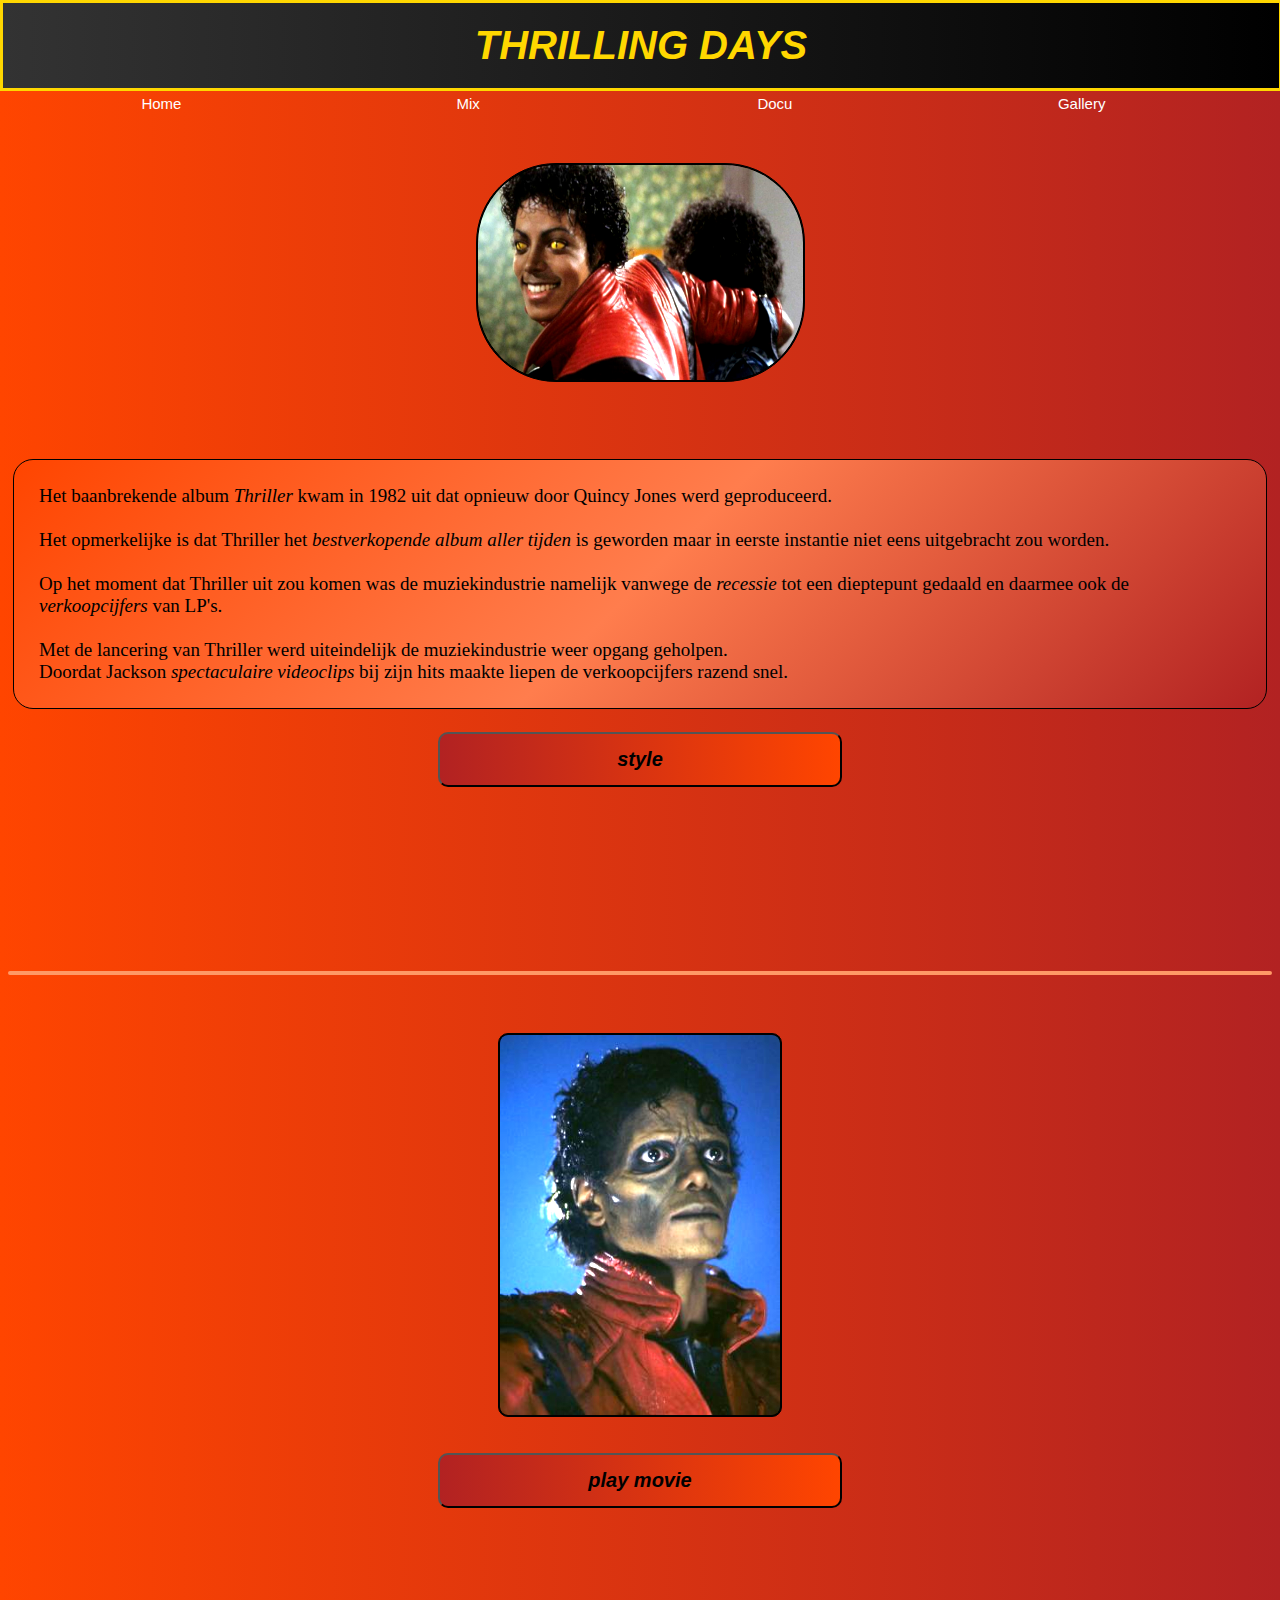
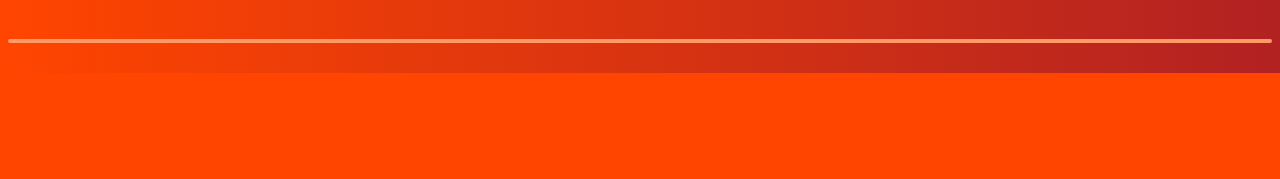
<file: MJ03.html>
<!DOCTYPE html> 

<html>    

<head>

<br>

<title>Michael Jackson.nl   </title>

<link rel="stylesheet" href="style3.css" >

<meta name="viewport" content="width=device-width, initial-scale=1.0, maximum-scale=1.0, user-scalable=no">



</head>



<body>



<div>
<h1 id="Thriller" > <strong>THRILLING DAYS  </strong></h1>


<button class="menu-btn" onclick="window.location.href= 'index.html';">Home</button>
<button class="menu-btn" onclick="window.location.href= 'https://www.youtube.com/watch?v=yO3oClutilQ';">Mix</button>
<button class="menu-btn" onclick="window.location.href= 'https://www.youtube.com/watch?v=PXWRyvoYnic';">Docu</button>




<button class="menu-btn" onclick="window.location.href= 'MJ04.html';">Gallery</button>

<br>
<br>
<br>
<br>



</div>
<div>

<img id= "Creep"  value="PLAY"  onclick="play()">
<audio id="audio"></audio>

<br>
<br>
<br>
<br>

<p id="thrill">

  </p>
<br>
<button id="Appleh" onclick="addClasses()">style</button>
<br>
<br>
<br>
<br>
<br>
<br>
<br>
<br>
<br>
</div>
<div>
<h5 class="balk"></h5>
</div>
<br>
<br>

<div>
<img id= "Paris">

<br>
<br>



<button id="Appleh"  onclick="window.location.href= 'https://www.youtube.com/watch?v=sOnqjkJTMaA';">play movie</button>
</div>


<br>
<br>
<br>
<br>

<audio  id="public" controls="controls" autoplay>
 <source src="" type="audio/mpeg" />
   <source src="" type="audio/wav" />
</audio>
</div>
<br>
<br>
<h5 class="balk"></h5>
<br>
<div class="grid-container">
<div class="item footer">
<br>


<br>





<br>
<br>
<br>
<br>







</div>
<script src= "script2.js"> </script>



<script>
document.getElementById("public").setAttribute('src', 'muziek/background sounds/Thriller laugs nouv.mp3');
</script>







<script>
//Get our img element by using document.getElementById
var img = document.getElementById("Creep");

//Set the src property of our element to the new image URL
img.src = 'images/thriller-michael-jackson.png';
</script>

<script> 
document.getElementById("thrill").innerHTML="Het baanbrekende album <em>Thriller</em> kwam in 1982 uit dat opnieuw door Quincy Jones werd geproduceerd.<br><br>Het opmerkelijke is dat Thriller het <em>bestverkopende album aller tijden</em> is geworden maar in eerste instantie niet eens uitgebracht zou worden.<br><br>Op het moment dat Thriller uit zou komen was de muziekindustrie namelijk vanwege de <em>recessie</em> tot een dieptepunt gedaald en daarmee ook de <em>verkoopcijfers</em> van LP's.<br><br>Met de lancering van Thriller werd uiteindelijk de muziekindustrie weer opgang geholpen. <br>Doordat Jackson <em>spectaculaire videoclips</em> bij zijn hits maakte liepen de verkoopcijfers razend snel.";
</script>

 <script>
//Get our img element by using document.getElementById
var img = document.getElementById("Paris");

//Set the src property of our element to the new image URL
img.src = 'images/752068 michael jackson in a scene from thriller.png';
</script>

<script>
//Get our img element by using document.getElementById
var img = document.getElementById("luister");

//Set the src property of our element to the new image URL
img.src = 'images/luisterrijk.png';
</script>

<script>
//Get our img element by using document.getElementById
var img = document.getElementById("mimo");

//Set the src property of our element to the new image URL
img.src = 'images/mimo.png';
</script>



</body>


</html>
</file>
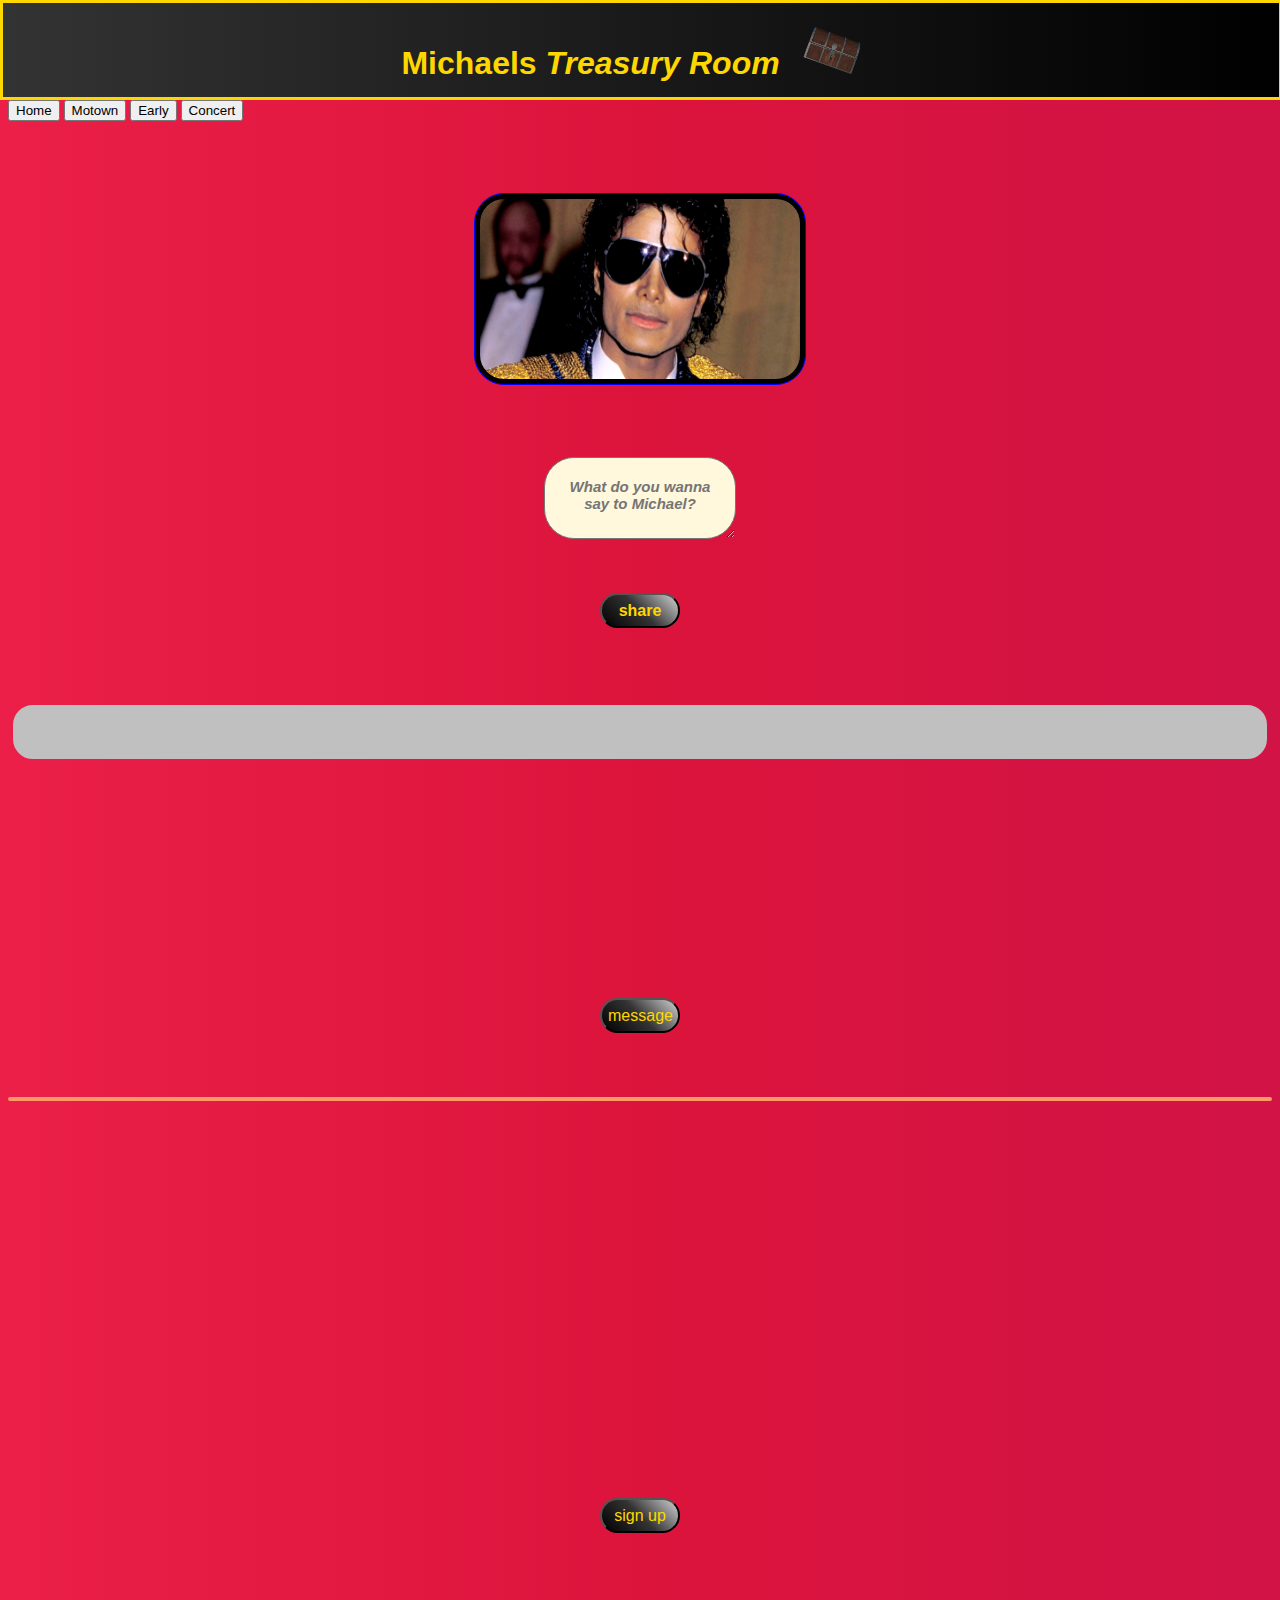
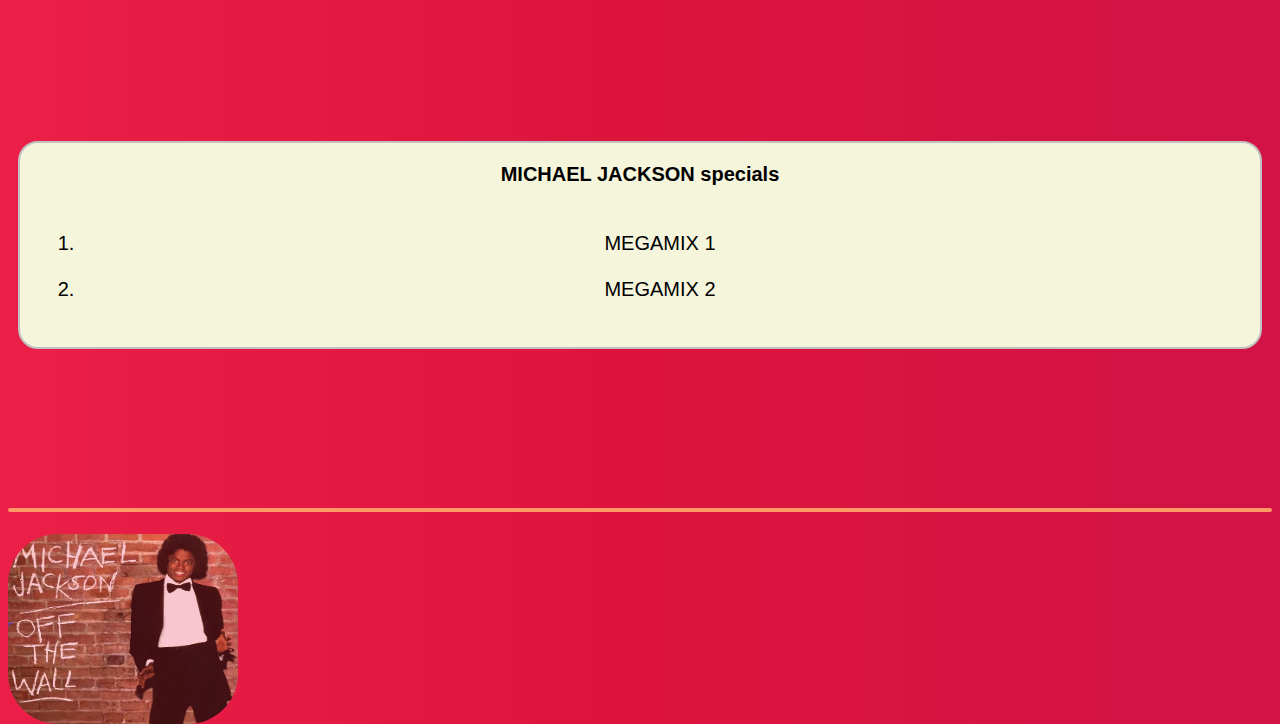
<file: MJ05.html>
<!DOCTYPE html> 

<html>    

<head>

<br>

<title>Michael Jackson.nl   </title>

<link rel="stylesheet" href="style.css" >
<meta name="viewport" content="width=device-width, initial-scale=1.0, maximum-scale=1.0, user-scalable=no">

</head>





<body>
<div>
<h1 class="kop" ><strong>  Michaels <em>Treasury Room</em>  <img id="schatkistje"> </strong> </h1>
<button class="menu-btn" onclick="window.location.href= 'index.html';">Home</button>
<button class="menu-btn" onclick="window.location.href=  'https://www.youtube.com/watch?v=ZXmjhRkPVFc';"> Motown</button>
<button class="menu-btn" onclick="window.location.href= 'MJ07.html';">Early </button>

<button class="menu-btn" onclick="window.location.href= 'https://www.youtube.com/watch?v=5DQJTMJPMkc&t=46s';">Concert</button>



</div>
<br>
<br>
<br>
<br>
<div>


<img id= "Lovely" value="PLAY"  onclick="play()">
<audio id="audio" src="muziek/background sounds/I love you.mp3" ></audio>



<br>
<br>
<br>
<br>
<textarea id= "postText" rows = "3" cols = "18" placeholder="What do you wanna say to Michael?"></textarea> 
<br>

<br>
<br>



<button id="Deel" onclick =share()> share </button>

<br>
<br>
<br>
<br>


<p id="posts"></p>
<br>
<br>



<IFRAME id="weather" SRC="MJ09.html" NORESIZE SCROLLING=NO HSPACE=0 VSPACE=0 FRAMEBORDER=0 MARGINHEIGHT=0 MARGINWIDTH=0  WIDTH=348 HEIGHT=275></IFRAME>





</div>
<div>
<h5 class="balk"></h5>
</div>
<div>

<IFRAME id="weather" SRC="https://shiphorn.netlify.app/dancer" NORESIZE SCROLLING=NO HSPACE=0 VSPACE=0 FRAMEBORDER=0 MARGINHEIGHT=0 MARGINWIDTH=0  WIDTH=348 HEIGHT=375></IFRAME>

 

<button class= "Login" onclick="window.location.href= 'sign up.html';">sign up</button>

<br>
<br>
<br>
<br>
<br>
<br>
<br>
<br>
<br>
<br>

</div>

<div>
<br><ul class= "lp"> <strong> MICHAEL JACKSON <span id="specials">specials </span> </strong> 
<br>
<br>

 <br>



<ol id="list">  

  <li id="bad">
    <span class="song" onclick="playAudio('muziek/songs03/Michael Jackson - Megamix 01.mp3', this)">
      MEGAMIX <span class="number">1</span>
    </span>
  </li>

  <br>

  <li id="bad">
    <span class="song" onclick="playAudio('muziek/songs03/Michael Jackson - Megamix 03.mp3', this)">
      MEGAMIX <span class="number">2</span>
    </span>
  </li>

</ol>

<br>
<br>

</div>
 <br>
<br>
<br>
<br>
<br>
<br>
<br>

 
<div>
<h5 class="balk"></h5>
</div>

<div>

 <img id="Prince">

</div



<br>
<br>

<br>
<br>
<br>
<br>
<br>
<br>





<br>
<br>


<script src= "script2.js"> </script>

<script>
document.getElementById("horn").setAttribute('src', 'muziek/background sounds/scream.mp3');
</script>





<script>

//Get our img element by using document.getElementById
var img = document.getElementById("suffi");

//Set the src property of our element to the new image URL
img.src = 'images/MJ.gif';
</script>

<script>

//Get our img element by using document.getElementById
var img = document.getElementById("Lovely");

//Set the src property of our element to the new image URL
img.src = 'images/Michael Jackson sunglasses.png';
</script>




<script>

//Get our img element by using document.getElementById
var img = document.getElementById("ball");

//Set the src property of our element to the new image URL
img.src = 'images/Discoball.gif';
</script>


<script>

//Get our img element by using document.getElementById
var img = document.getElementById("dance");

//Set the src property of our element to the new image URL
img.src = 'images/The dance king.gif';
</script>


 <script>

//Get our img element by using document.getElementById
var img = document.getElementById("Prince");

//Set the src property of our element to the new image URL
img.src = 'images/Michael Jackson Off  the wall.png';
</script>

<script>

//Get our img element by using document.getElementById
var img = document.getElementById("schatkistje");

//Set the src property of our element to the new image URL
img.src = 'images/schatkist Michael.png';
</script>

</body>


</html>
</file>
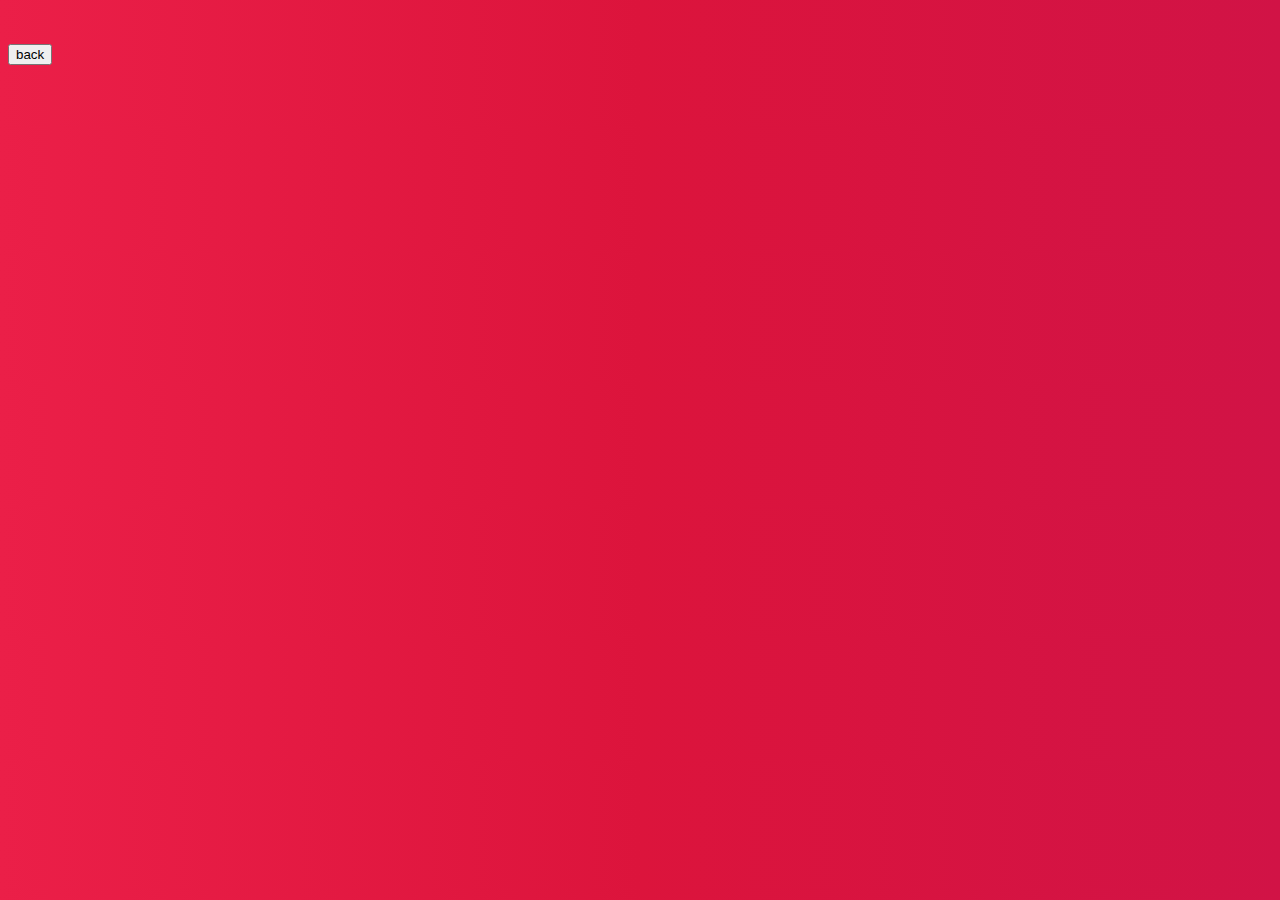
<file: sign up.html>
<!DOCTYPE html>
<html>
<head>
   <title>Sign up</title>
 <link rel="icon" type="image/x-icon" href="/images/favicon.ico">
<link rel="stylesheet" href="style.css">
<meta name="viewport" content="width=device-width, initial-scale=1.0">


  <!-- include the widget -->
  <script type="text/javascript" src="https://identity.netlify.com/v1/netlify-identity-widget.js"></script>
</head>
<body>
  <br><br><div>
<button id="Home" onclick="window.location.href= 'MJ05.html';">back</button></div>
<br><br><br>

<div>
<!-- Add a menu:
   Log in / Sign up - when the user is not logged in
   Username / Log out - when the user is logged in
  -->
  <div data-netlify-identity-menu></div>

  <!-- Add a simpler button:
    Simple button that will open the modal.
  -->
 </div>
</body>
</html>
</file>
<file: style3.css>
body { 
background : linear-gradient(90deg,orangered,firebrick);


}


#Mike
{
border: solid 1px Silver;
height :700px;
width:550px;
border-radius: 80px;
padding :1px 1px 1px 1px; color:Silver;
background-color:Silver;
display : block;
margin: auto auto auto auto;
}


#Creep
{
border: solid 1px Black;
height :215px;
width:325px;
border-radius: 80px;
padding :1px 1px 1px 1px ;
display : block;
margin: auto auto auto auto;
background-color: black;
filter: brightness(115%) saturate(110%) contrast(120%) opacity(100%);
z-index:200;

}
#Ripper
{
border-radius: 30px;
padding :10px 10px 10px 10px;
 border :solid 1px  silver; font-size: 10px;
color:silver; text-align: center;  font-style :  italic;  background-color: Black; margin: 0 0 0 0 ;  font-family: Arial ,Helvetica,sans-serif; display : none;
height :40px;
width:200px;
}




#Michael 
{
padding :30px 30px 30px 30px;
 font-size: 50px;
color:Yellow; text-align: center;  font-style :  italic;  background-color: Brown; margin: 0 0 0 0 ;  font-family: Arial ,Helvetica,sans-serif; 
}


.menu-btn {
background-color: transparent;
border:none;
color: white;
padding :3px 10px;
text-align: center;
text-decoration: none;

font-size: 15px;
height: 25px;
cursor: pointer;
float: left;
width: 24.27%;
z-index: -200;

}


.menu-btn:hover {
   background : linear-gradient(90deg,orangered,firebrick);
 

    color: white;
    transform: translateY(-3px) scale(1.05);
    box-shadow: 0 6px 18px rgba(74,140,255,0.5);
}

#Appleh
{
font-style :  italic;font-family: Arial ,Helvetica,sans-serif; font-size: 17px;background:linear-gradient(90deg,firebrick,orangered); color:black; border: solid 2px Metallic;
border-radius: 10px; display: block; margin: auto auto auto auto; font-size: 20px; height: 55px;width: 32%;  font-weight: 600; z-index: 0;





}
.pear
{
font-style :  italic;font-family: Arial ,Helvetica,sans-serif; font-size: 17px;background:linear-gradient(90deg,firebrick,orangered); color:black; border: solid 2px Metallic;
border-radius: 10px; display: block; margin: auto auto auto auto; font-size: 20px; height: 55px;width: 32%;  font-weight: 400;





}

#Thriller
{
padding :20px 20px 20px 20px;
 border :solid 3px  gold; font-size: 40px; margin:-26px -10px 0px -8px;
color:Gold; text-align: center;  font-style :  italic;  background: linear-gradient(90deg,#333333,#000000);   font-family: Arial ,Helvetica,sans-serif; z-index: -200;
}

#Paris
{
border: solid 1px Black;
height :380px;
width:280px;
border-radius: 10px;
padding :1px 1px 1px 1px; color:Silver;
background-color:Black;
display : block;
margin: auto auto auto auto;
filter: brightness(135%) saturate(110%) contrast(115%) opacity(100%);
z-index:100;
}

.Eng {
filter: brightness(110%) saturate(103%) contrast(130%) opacity(100%);
 transform: rotate(0);
background-color: Black; margin: auto auto auto auto ; height :150px;
width:250px;
z-index:-30; border-radius: 50px;
}


.italic {
font-style: italic;
}
.bold {
font-weight: bold;
}

.underline { 
text-decoration: underline;
}

.highlight { 
background : linear-gradient(90deg,orangered,firebrick);
}

#Beast
{
font-family: Arial ,Helvetica,sans-serif; background : linear-gradient(90deg,firebrick,orangered); color:black; border: solid 2px Metallic;
border-radius: 10px; margin: 5px 5px 5px 50px; font-size: 15px; height: 35px;width: 4%;   z-index: -300;





}

.grid-container  {
display: grid;
gap: 2px;
}

.footer  {
display: flex;
grid-column: span 2;
}

.item  {  
background-color: orangered;
padding: 20px; margin: -10px -10px -10px -10px;
font-size: 10px;
text-align: center;
}

.bull { 
height: 40px; width: 50px;
filter:brightness(110%)contrast(115%)saturate(110%) opacity(75%);
border-radius: 5px;
z-index: -100;
}
a { color: black;
}



p {  background:linear-gradient(-45deg,firebrick,#FF7D4d,orangered); font-size: 19px;
margin: 5px 5px 5px 5px; z-index: -200; padding: 25px;
 border-radius: 20px; border: solid 1px black;

}

#public {
display: none;
}

.pear
{
font-family: Arial ,Helvetica,sans-serif;  background:linear-gradient(45deg,red,#dc143c,#d11346); color:black; border: solid 2px Metallic;
border-radius: 10px; display: block; margin: auto auto auto auto; font-size: 15px; height: 40px;width: 25%;  font-weight: 400;
z-index: -200; text-align: center;


}


#luister {   width:100px; height: 30px; border-radius: 5px;
   z-index: -300; float: right;margin :auto auto auto auto;
 filter:brightness(102%) saturation(105%) contrast(120%) opacity(75%); 
}

#mimo {   width:100px; height: 40px; border-radius: 5px; transform:rotate(-1deg);
   z-index: -300; float: right; margin-top: 50px; 
 filter:brightness(102%) saturation(105%) contrast(120%) opacity(75%); margin-left: -80px;
}

.balk  {  border: solid 2px #FF9966; background-color: chocolate; z-index: -400; border-radius: 50px;
}
</file>
<file: style.css>
body { 
 background:linear-gradient(90deg,#eb1f48,#dc143c,#d11346); 


 
}




.Popicon

{ 
padding : 4px  4px  4px  4px; font-style :  italic;   
 display: block;
 z-index: 200;
 border-radius: 75px; 
margin : auto auto auto auto;
height :340px;
width: 250px;
border: solid 1px silver;
filter: brightness(110%) saturate(110%) contrast(110%) opacity(100%); transform: rotate(0deg);
}


.Singles
{

text-align: center;
font-family: Arial ,Helvetica,sans-serif;

color:Black; background-color:#caf0f8;
margin: 10px 10px 10px 10px; padding: 20px 20px 20px 20px;
font-weight: 400;border: solid 2px silver;
font-size: 20px;border-radius: 20px;
z-index: -100;
}


#MJ{
padding :10px 5px 9px 6px;  background-color: #1c1d1d;
 border :solid 3px  gold; font-size: 30px; 
color:Gold; text-align: center;     margin: -26px -10px 0px -9px;  font-family: Arial ,Helvetica,sans-serif; z-index: -200;

}


#Pop {
padding :10px 5px 10px 5px;
 border :solid 3px  gold; font-size: 18px; z-index:-100; 
color:silver; text-align: center;   background-color: #1c1d1d; margin: -5px -10px 0px -9px;  font-family: Arial ,Helvetica,sans-serif; 
}

#Menu
{
background-color: transparent;
border:none;
color: white;
padding :3px 10px;
text-align: center;
text-decoration: none;

font-size: 15px;
height: 25px;
cursor: pointer;
float: left;
width: 24.27%;
z-index: -200;


}
.fo_audio
{

padding :15px 15px 15px 15px;
 border :solid 2px  gold; font-size: 40px;
color:gold; text-align: center;  font-style :  italic;  background: linear-gradient(90deg,#333333,#000000); margin: 0 0 0 0 ;  font-family: Arial ,Helvetica,sans-serif; 
height :40px;
width:200px;
}

#Discography




{ 
padding : 3px 3px 3px 3px; font-style :  italic;    
 z-index: -1;
 filter: brightness(105%) saturation(105%) contrast(120%) opacity(100%); transform: rotate(0deg);
 border-radius: 100px; 
margin :80px 30px 30px 30px;
height :210px;
width:165px;
border: solid 1px silver;


}





#Glasses {
filter: brightness(110%) saturate(110%) contrast(110%) opacity(70%);
 transform: rotate(20deg);
 margin: auto auto auto auto ; height: 48px;
width:65px;
z-index: 250;
}

#Glove {
filter: brightness(115%) saturate(120%) contrast(110%) opacity(75%); 
 transform: rotate(-25deg);
 margin: auto auto auto auto ; height:42px;
width:38px;
z-index:50;
}

li:hover {
  color:#FF0000;

}

.italic {
font-style: italic;
}
.bold {
font-weight: bold;
}

.underline { 
text-decoration: underline;
}

.highlight { 
background-color: #FFCCCC;
}




.Hits

{


font-family: Arial ,Helvetica,sans-serif;
font-style :  italic;
color:Black;
margin: 5px 5px 5px 5px;
font-weight: 400;
font-size: 20px;
z-index: 0;
}

#pear
{
font-family: Arial ,Helvetica,sans-serif;  background:linear-gradient(45deg,red,#dc143c,#d11346); color:black; border: solid 2px Metallic;
border-radius: 10px; display: block; margin: auto auto auto auto; font-size: 15px; height: 40px;width: 25%;  font-weight: 600;
z-index: -200; text-align: center;


}


.grid-container  {
display: grid;
gap: 2px;
}

.footer  {
display: flex;  z-index:100;
grid-column: span 2;
}

.item  {  
font-size: 10px;
background-color: crimson;
padding: 20px;
margin: -10px -10px -10px -10px;
text-align: center;
}


#bull { 
height: 40px; width: 50px;
filter:brightness(100%)contrast(100%)saturate(100%) opacity(65%);
border-radius: 5px;
z-index: -100;
}


.eye  {  color: crimson; font-size: 15px;
position: relative; text-align: center;
z-index: -100; margin: 5px 5px -5px 5px;
}

a { color: black;
}



#Queen

{ 
padding : 3px 3px 3px 3px; font-style :  italic;  background-color: silver;
 z-index: 100;
 filter:brightness(102%) saturation(105%) contrast(120%) opacity(0%); 
transform: rotate(-2deg);
 border-radius: 40px; 
margin :80px 100px 30px 30px;
height :220px;
width:120px;
border: solid 1px black;  float: right;


}

p {  background-color: #F5F5F5; font-size: 18px;
margin: 5px 5px 5px 5px; z-index: -200; padding: 25px;
border: solid 2px silver;border-radius: 20px;

}

#spot { 
height: 120px; width: 225px;
filter:brightness(100%)contrast(100%)saturate(100%) opacity(55%);
border-radius: 10px; float: right; transform: rotate(0deg);
z-index: -400; margin-left: 5px ; margin-right: 5px;
}

#Hat {
filter: brightness(110%) saturate(120%)contrast(110%) opacity(95%);
 transform: rotate(-45deg);
 margin: auto auto auto auto ; height: 51px;
width:71px; border-radius: 81px;
z-index:75;
}



#Deel 
{
padding :5px 5px 5px 5px Gold;  height: 25px; width: 6%; background: linear-gradient(45deg,black,#333333,#d3d3d3);
color: gold;    font-size: 16px; z-index: 0;
  border-radius: 30px;    font-family: Arial ,Helvetica,sans-serif; font-weight: 600;
text-align: center;display:block; height: 35px; width: 80px; margin: auto auto auto auto;
}

#posts
{  
 font-size : 20px; color: Crimson; text-align: center; margin: 5px 5px 5px 5px;
  font-family:Lucida handwriting; background-color: Silver;

}

textarea 
{
padding :20px 20px 20px 20px; background-color:Cornsilk; display:block;
color: Black; text-align: center;  font-style :  italic;   margin: auto auto auto auto; font-size: 15px;
  border-radius: 30px;   font-weight: bold; font-family: Arial ,Helvetica,sans-serif;height:40px; width:150px;
}

#Lovely




{ 
   background-color: black;
z-index: -100;
 padding: 5px;
 border-radius: 30px; 

height :180px;
width:320px;
border: solid 1px blue;display: block;
 margin : auto auto auto auto;
filter: brightness(105%) saturate(120%) contrast(105%) opacity(100%);
}

#suffi {
filter: brightness(125%) saturate(115%) contrast(115%) opacity(100%);
 transform: rotate(0deg);
background-color: Blue; margin: auto auto auto auto ; 
width:75px; height: 100px; border-radius: 50px;
float:left;
z-index: 100; border: solid black;
}

#Prince




{ 
 
display: block;
 z-index: 50;
 border-radius: 50px; 
position: absolute;
height :190px;
width:230px;
margin: auto auto auto auto ; display: block;
filter: brightness(110%) saturate(110%) contrast(110%) opacity(75%);
}


#dance

{ 

 z-index: 200;
 filter:brightness(102%) saturation(105%) contrast(120%) opacity(0%); 
transform: rotate(0deg);
 border-radius: 40px; 
margin :auto auto auto auto;
height :200px;
width:240px;

display: block;
border: solid 3px blue; padding: 5px;
}

#luister {   width:100px; height: 30px; border-radius: 5px;
   z-index: -300; float: right;margin :auto auto auto auto;
 filter:brightness(100%) saturation(100%) contrast(100%) opacity(50%); 
}

.Movie
{

z-index: -50;

border: solid silver 1px;

background-color:Silver;
display: block;
margin: auto auto auto auto;
}

#play  {  color: #FF0000; text-decoration: underline;
animation: blinker 1s step-start infinite;

}


@keyframes blinker {
  50% {
    opacity: 0;
  }
}



#mimo {   width:100px; height: 40px; border-radius: 5px; transform:rotate(-1deg);
   z-index: -300; float: right; margin-top: 50px; 
 filter:brightness(100%) saturation(100%) contrast(100%) opacity(50%); margin-left: -80px;
}

#kvms {   width:140px; height: 25px; border-radius: 5px; transform:rotate(4deg);
   z-index: -300; float: right; margin-top: 100px; 
 filter:brightness(100%) saturation(100%) contrast(100%) opacity(50%); margin-left: -250px;
}





.balk  {  border: solid 2px #FF9966; background-color: chocolate; z-index: -400; border-radius: 50px;
}
  

#special  {  color: #FF0000; 
animation: blinker 1s step-start infinite; font-style:  italic; 

}


@keyframes blinker {
  50% {
    opacity: 0;
  }
}



.kop {
padding :15px 5px 15px 5px;  background: linear-gradient(90deg,#333333,#000000);
 border :solid 3px  gold; font-size: 32px; 
color:Gold; text-align: center;    margin:-26px -10px 0px -8px; font-family: Arial ,Helvetica,sans-serif; z-index: -200;

}


#ball  { margin: auto auto auto auto; display: block;  height: 150px; width: 150px; z-index: -300;filter:brightness(110%) saturation(110%) contrast(110%) opacity(75%);

}


.lp
{

text-align: center;
font-family: Arial ,Helvetica,sans-serif;
color:Black; background-color: beige;
margin: 10px 10px 10px 10px; padding: 20px 20px 0px 20px;
font-weight: 400;border: solid 2px silver;
font-size: 20px; border-radius: 20px;
z-index: -200;
}

.Login {

padding :5px 5px 5px 5px Gold;  height: 25px; width: 6%; background: linear-gradient(45deg,black,#333333,#d3d3d3);
color: gold;    font-size: 16px; z-index: 0;
  border-radius: 30px;    font-family: Arial ,Helvetica,sans-serif;
text-align: center;display:block; height: 35px; width: 80px; margin: auto auto auto auto;
}



#weather  {  

display:block;
margin: auto auto auto auto;
}


#number {  color: #FF0000;

}

#crown {
filter: brightness(105%) saturate(105%) contrast(100%) opacity(65%); 
 transform: rotate(0deg);
 margin: auto 0px auto 5px ; height:37px;
width:33px; 
z-index:50;
}



#schatkistje { 
height: 56px; width: 92px;
filter:brightness(115%)contrast(110%)saturate(115%) opacity(75%);

z-index: -300;  transform: rotate(20deg);

}

/* Active track base style */
tag.active {
  color: #ffd700; /* gold text for King of Pop */
  font-weight: bold;
  position: relative;
  overflow: hidden;
}

/* Shimmer effect on hover */
tag.active:hover {
  animation: pulse 1.5s infinite;
  background: linear-gradient(
    90deg,
    rgba(255, 215, 0, 0.2) 0%,
    rgba(255, 255, 255, 0.6) 50%,
    rgba(255, 215, 0, 0.2) 100%
  );
  background-size: 200% auto;
  -webkit-background-clip: text;
  -webkit-text-fill-color: transparent;
  animation: shimmer 2s linear infinite, pulse 1.5s ease-in-out infinite;
}

/* Shimmer animation */
@keyframes shimmer {
  0% {
    background-position: -200% center;
  }
  100% {
    background-position: 200% center;
  }
}

/* Pulse animation */
@keyframes pulse {
  0% {
    transform: scale(1);
    text-shadow: 0 0 5px #ffd700;
  }
  50% {
    transform: scale(1.05);
    text-shadow: 0 0 15px #ffec8b;
  }
  100% {
    transform: scale(1);
    text-shadow: 0 0 5px #ffd700;
  }
}

#play {
  opacity: 1;
  transition: opacity 0.5s ease;
}

#play.hidden {
  opacity: 0;
}


// Hide
playWord.classList.add('hidden');

// Show again when track ends
audioPlayer.onended = function () {
  playWord.classList.remove('hidden');
};
</file>
